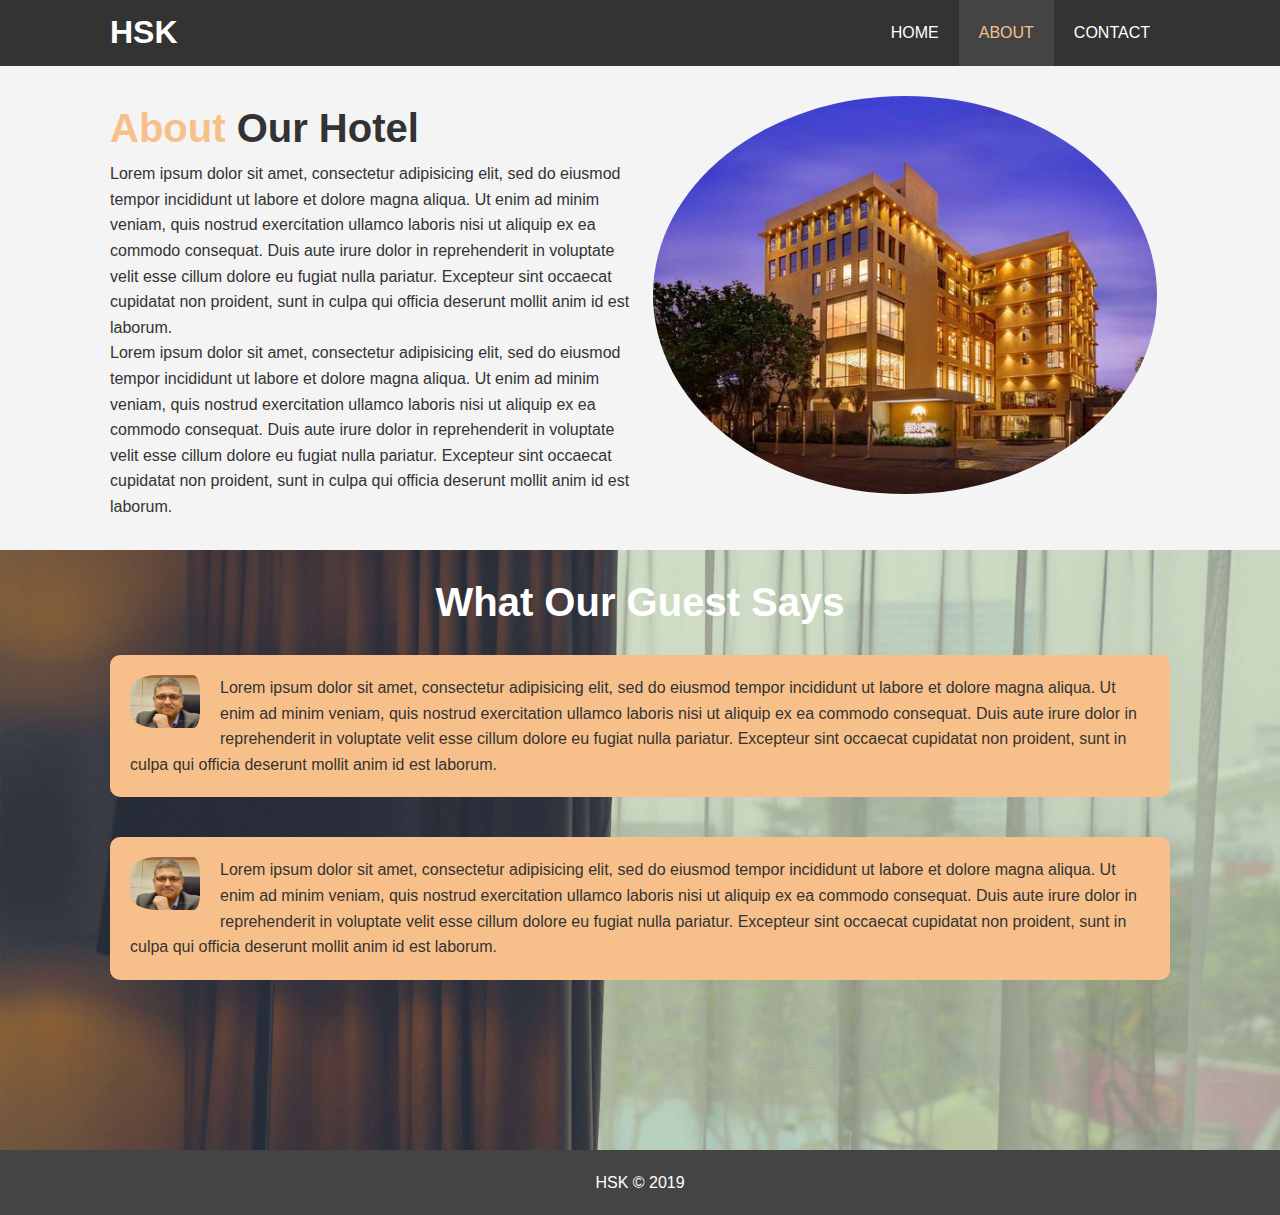
<file: about.html>
<!DOCTYPE html>
<html>
<head>
<meta charset="UTF-8">
<meta name="viewport" content="width=device-width,initial-scale=1.0">
	<link rel="stylesheet" type="text/css" href="css/style.css">
	<title>HOTEL SK | ABOUT</title>
</head>
<body>
	<header>
		<nav id="nav-bar">
			<div class="container">
				<h1 class="Logo"><a href="index.html">HSK</a></h1>
			<ul>
				<li><a href="index.html">HOME</a></li>
				<li><a class="current" href="about.html">ABOUT</a></li>
				<li><a href="contact.html">CONTACT</a></li>
			</ul>
			</div>	
		</nav>

	<section id="about-info" class="bg-light py-3">
		<div class="container">
			
		<div class="info-left">
			<h1 class="l-heading"><span class="enjoy">About </span> Our Hotel</h1>
			<p>Lorem ipsum dolor sit amet, consectetur adipisicing elit, sed do eiusmod
			tempor incididunt ut labore et dolore magna aliqua. Ut enim ad minim veniam,
			quis nostrud exercitation ullamco laboris nisi ut aliquip ex ea commodo
			consequat. Duis aute irure dolor in reprehenderit in voluptate velit esse
			cillum dolore eu fugiat nulla pariatur. Excepteur sint occaecat cupidatat non
			proident, sunt in culpa qui officia deserunt mollit anim id est laborum.</p>
			<p>Lorem ipsum dolor sit amet, consectetur adipisicing elit, sed do eiusmod
			tempor incididunt ut labore et dolore magna aliqua. Ut enim ad minim veniam,
			quis nostrud exercitation ullamco laboris nisi ut aliquip ex ea commodo
			consequat. Duis aute irure dolor in reprehenderit in voluptate velit esse
			cillum dolore eu fugiat nulla pariatur. Excepteur sint occaecat cupidatat non
			proident, sunt in culpa qui officia deserunt mollit anim id est laborum.</p>
		</div>

		<div class="info-right">
			<img src="img/hotel.jpg" alt="hotel">
		</div>

		</div>

	</section>

	<section id="testimonals" class="py-3">
		<div class="container">
			<h2 class="l-heading">What Our Guest Says</h2>
			
			<div class="testimonial bg-primary">
			<img src="img/person3.jpg">
			<p>Lorem ipsum dolor sit amet, consectetur adipisicing elit, sed do eiusmod
			tempor incididunt ut labore et dolore magna aliqua. Ut enim ad minim veniam,
			quis nostrud exercitation ullamco laboris nisi ut aliquip ex ea commodo
			consequat. Duis aute irure dolor in reprehenderit in voluptate velit esse
			cillum dolore eu fugiat nulla pariatur. Excepteur sint occaecat cupidatat non
			proident, sunt in culpa qui officia deserunt mollit anim id est laborum.</p>
			</div>
			
			<div class="testimonial bg-primary">
			<img src="img/person3.jpg">
			<p>Lorem ipsum dolor sit amet, consectetur adipisicing elit, sed do eiusmod
			tempor incididunt ut labore et dolore magna aliqua. Ut enim ad minim veniam,
			quis nostrud exercitation ullamco laboris nisi ut aliquip ex ea commodo
			consequat. Duis aute irure dolor in reprehenderit in voluptate velit esse
			cillum dolore eu fugiat nulla pariatur. Excepteur sint occaecat cupidatat non
			proident, sunt in culpa qui officia deserunt mollit anim id est laborum.</p>
			</div>

		</div>

	</section>	
	
<footer id="main-footer">
HSK &copy 2019
</footer>
</body>
</html>
</file>
<file: css/style.css>
/* Reset	*/
*{
	margin: 0;
	padding: 0;
	box-sizing: border-box;
}
/* main css	*/
body{
	font-family: 'Segoe UI', Tahoma, Geneva, Vedana, sans-serif;
	line-height: 1.6em;
}

h1 h2 h3{
	padding: 200px;
}

/* utility class */
.container{
	margin: auto;
	padding: 0 20px;
	overflow: auto;
	max-width: 1100px;
}

.enjoy {
	color: #f7c08a;
}

.lead {
	text-size: 27px;
}

.btn {
	display: inline-block;
	font-size: 18px;
	color: #fff;
	background: #333;
	padding: 13px 20px;
	border: none;
}

.btn:hover{
	background: #f7c08a;
	color: #333;
}
.btn-light{
	background: #f4f4f4;
	color:#333;
}

.bg-dark{
	background: #333;
	color: #f4f4f4;
}

.bg-light{
	background: #f4f4f4;
	color: #333;
}

.bg-primary{
	background: #f7c08a;
	color: #333;
}

.l-heading{
	font-size: 40px;
	padding-top: 20px;
	padding-bottom: 20px;
}

.clr {
	clear: both;
}

a{
	color: black;
	text-decoration: none;
}

/* padding utility */
.py-1{ padding: 10px; }
.py-2{ padding: 20px; }
.py-3{ padding: 30px; }


/* nav-bar */

#nav-bar{
	background: #333;
	color: #fff;
	overflow: auto;
}

#nav-bar a{
	color: #fff;

}

#nav-bar h1{
	float: left;
	padding-top: 20px;
}

#nav-bar ul{
	list-style: none;
	float: right;
}

#nav-bar ul li{
	float: left;
}

#nav-bar ul li a{
	display: block;
	padding: 20px;
	text-align: center;
}
#nav-bar ul li a.hover
,#nav-bar ul li a.current{
	background: #444; 
	color: #f7c08a;
}
 /*	showcase */

 #showcase{
 	background: url('../img/image1.jpg') no-repeat center center/cover;
 	height: 600px;
 }

 #showcase .showcase-content{
 	color: #fff;
 	text-align: centre;
 	padding-top: 160px;
 }

 #showcase .showcase-content h1{
 	font-size: 65px;
 	height: 1.6em;
 }

 #showcase .showcase-content p{
 	padding-bottom: 20px;
 	line-height: 1.7em;
 }

 /* homeinfo  */

#home-info{
	height: 400px;
}


#home-info .info-img{
	float: left;
	width: 50%;
	background: url('../img/hotel.jpg') no-repeat;
	min-height: 100%;
}

#home-info .info-content{
	float: right;
	width: 50%;
	height:100%;
	text-align: center;
	padding: 50px 30px;
	overflow: hidden;
}

#home-info .info-content p{
	padding-bottom: 30px;
}

.box{
	float: left;
	width: 33.3%;
	padding: 50px;
	text-align: center;
}

.box i{
	margin-bottom: 20px;
}


/* about  */

#about-info .info-right{
	float: right;
	width: 50%;
	min-height: 100%;
}

#about-info .info-right img{
	display: block;
	margin: auto;
	width: 95%;
	border-radius: 50%;
}

#about-info .info-left{
	float: left;
	width: 50%;
	min-height: 100%;
}

/* testimonials */
#testimonals{
	padding-top: 20px;
	height: 600px;
	background: url('../img/image1.jpg') no-repeat center center/cover;
}

#testimonals .testimonial{
	padding: 20px;
	margin-bottom: 40px;
	border-radius: 10px;
}


#testimonals .testimonial img{
	width: 90px;
	float: left;
	padding-right: 20px;
	border-radius: 30%;
}

#testimonals h2{
	color: #fff;
	text-align: center;
	padding-bottom: 40px;
}


/* contact us	*/

#contact-form .form-group{
	margin-bottom: 20px;
}

#contact-form input,
#contact-form textarea{
	width: 100%;
	padding: 10px;
	border: 1px #ddd solid; 
}

#contact-form textarea{
	height: 200px;
}

#contact-form input:focus,
#contact-form textarea:focus{
	outline: none;
	border-color: #f7c08a;
}

#main-footer{
	text-align: center;
	background: #444;
	color: #fff;
	padding: 20px;
}
</file>
